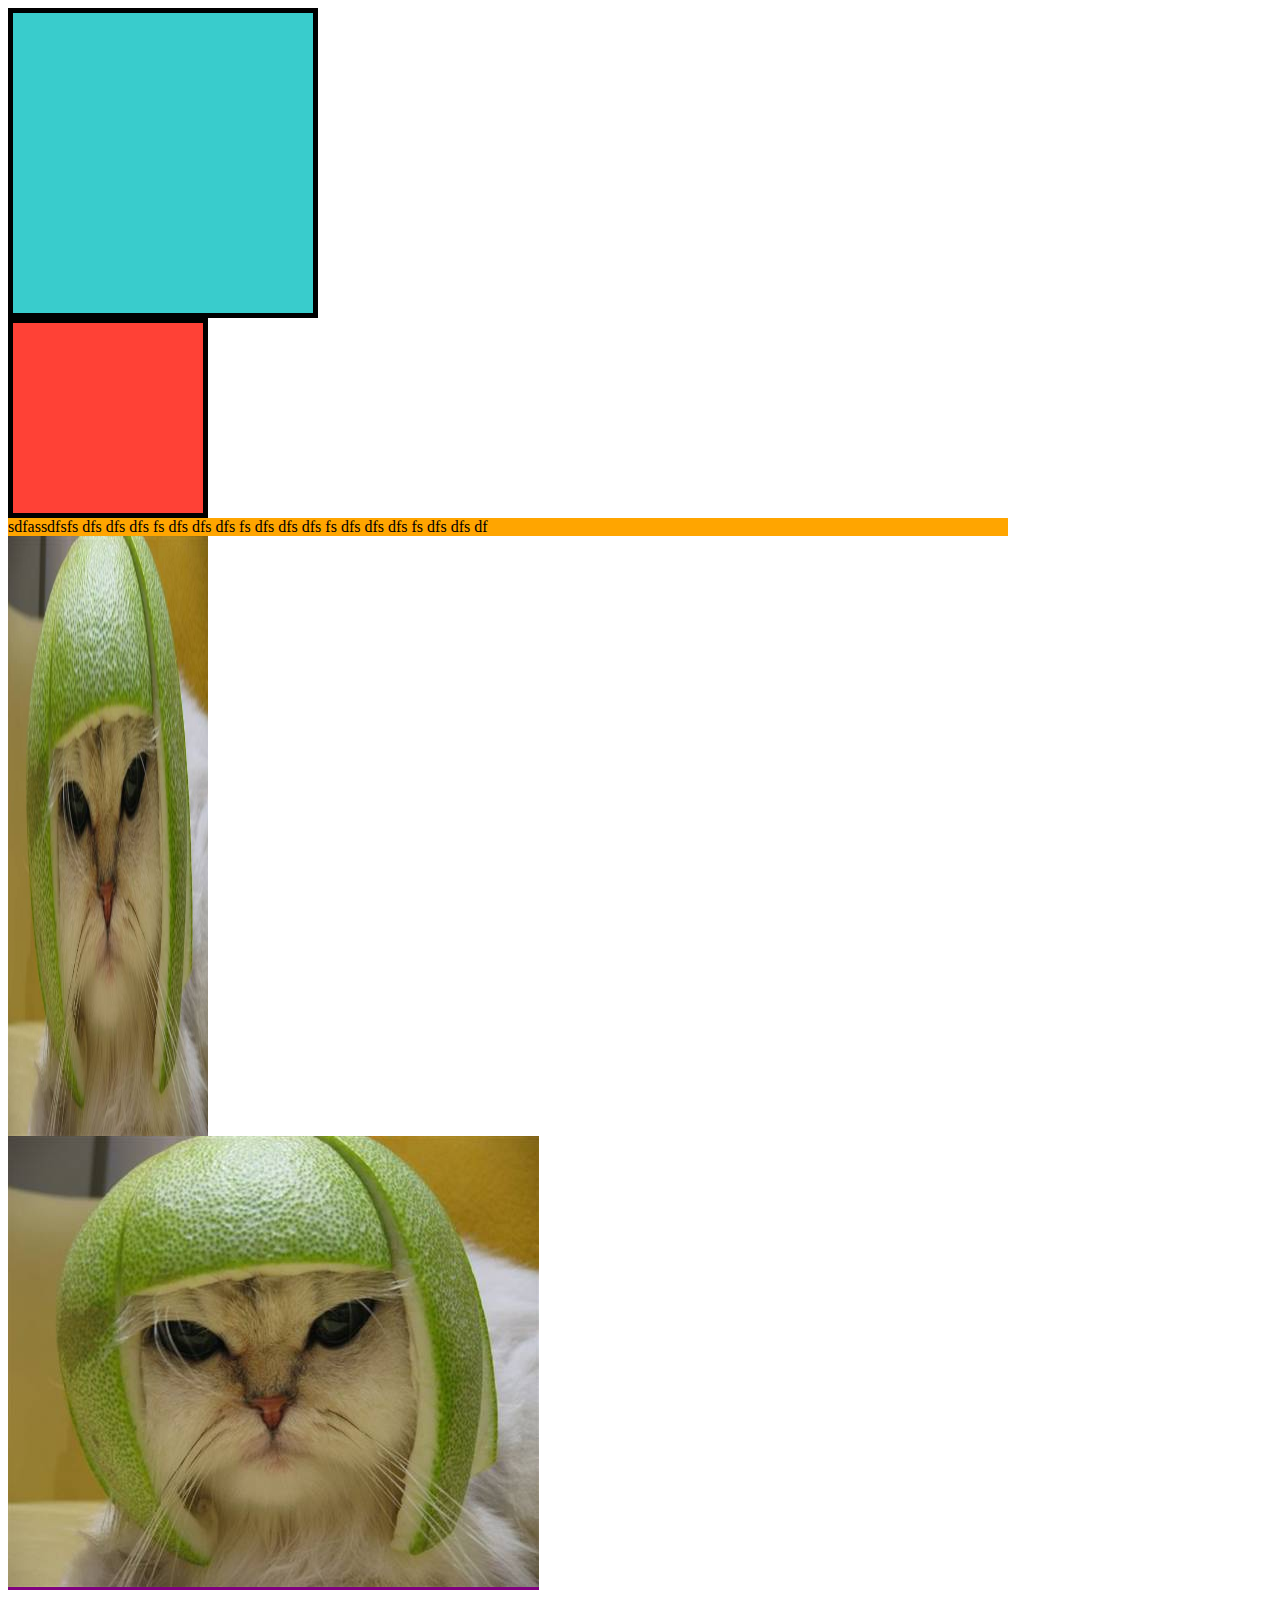
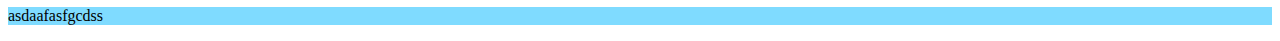
<file: W5D1/skeleton 2/index.html>
<!DOCTYPE html>
<html>
  <head>
    <meta charset="utf-8" />
    <title>The Box Model</title>
    <link rel="stylesheet" href="./box_model.css" />
  </head>
  <body>
    <div id="first-div"></div>

    <div id="second-div"></div>

    <div id="third-div">sdfassdfsfs
      dfs
      dfs
      dfs
     
      fs
      dfs
      dfs
      dfs
      fs
      dfs
      dfs
      dfs
      fs
      dfs
      dfs
      dfs
      fs
      dfs
      dfs
      df
    </div>

    <div id="fourth-div" class="image-1-container">
      <img src="assets/cat.jpg" alt="cat" height="600" width=100%>
    </div>
    <b id="fifth-div" class="image-2-container">
      <span>
        <img src="assets/cat.jpg" alt="cat">
      </span>
    </b>
    <p>asdaafasfgcdss</p>
  </body>
</html>
</file>
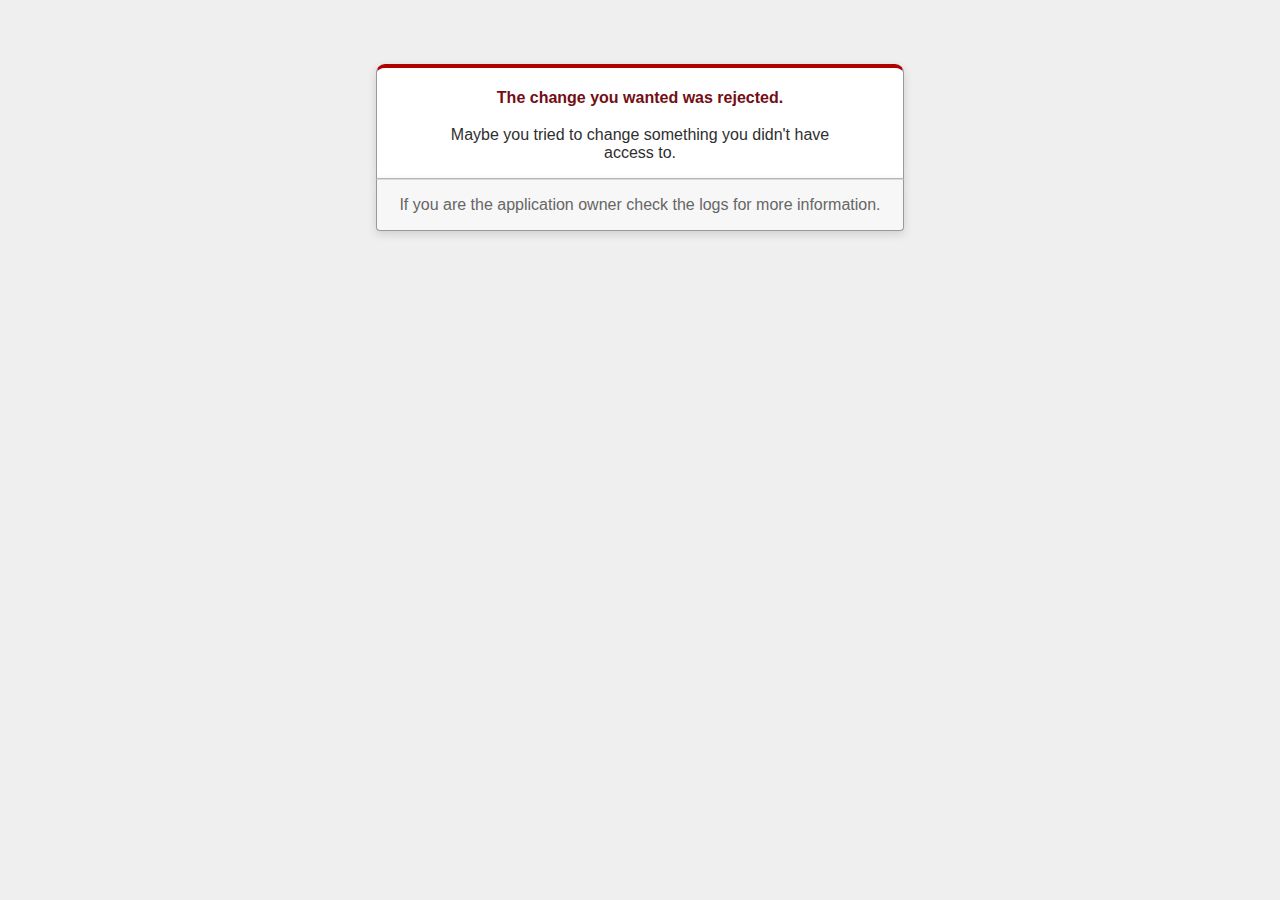
<file: W5D4/associations_exercise/public/422.html>
<!DOCTYPE html>
<html>
<head>
  <title>The change you wanted was rejected (422)</title>
  <meta name="viewport" content="width=device-width,initial-scale=1">
  <style>
  .rails-default-error-page {
    background-color: #EFEFEF;
    color: #2E2F30;
    text-align: center;
    font-family: arial, sans-serif;
    margin: 0;
  }

  .rails-default-error-page div.dialog {
    width: 95%;
    max-width: 33em;
    margin: 4em auto 0;
  }

  .rails-default-error-page div.dialog > div {
    border: 1px solid #CCC;
    border-right-color: #999;
    border-left-color: #999;
    border-bottom-color: #BBB;
    border-top: #B00100 solid 4px;
    border-top-left-radius: 9px;
    border-top-right-radius: 9px;
    background-color: white;
    padding: 7px 12% 0;
    box-shadow: 0 3px 8px rgba(50, 50, 50, 0.17);
  }

  .rails-default-error-page h1 {
    font-size: 100%;
    color: #730E15;
    line-height: 1.5em;
  }

  .rails-default-error-page div.dialog > p {
    margin: 0 0 1em;
    padding: 1em;
    background-color: #F7F7F7;
    border: 1px solid #CCC;
    border-right-color: #999;
    border-left-color: #999;
    border-bottom-color: #999;
    border-bottom-left-radius: 4px;
    border-bottom-right-radius: 4px;
    border-top-color: #DADADA;
    color: #666;
    box-shadow: 0 3px 8px rgba(50, 50, 50, 0.17);
  }
  </style>
</head>

<body class="rails-default-error-page">
  <!-- This file lives in public/422.html -->
  <div class="dialog">
    <div>
      <h1>The change you wanted was rejected.</h1>
      <p>Maybe you tried to change something you didn't have access to.</p>
    </div>
    <p>If you are the application owner check the logs for more information.</p>
  </div>
</body>
</html>
</file>
<file: W5D1/skeleton 2/box_model.css>
div {

}

#first-div {
  background-color: #39cccc;
  padding: 50px;
  border: 5px solid black;
  width: 200px;
  height: 200px;
}

#second-div {
  background-color: #ff4136;
  padding: 50px;
  border: 5px solid black;
  box-sizing: border-box;
  width: 200px;
  height: 200px;
}

#third-div {
  min-height: 10px;
  min-width: 10px;
  max-height: 1000px;
  max-width: 1000px;
  background-color: orange;
}

#fourth-div {
  width: 200px;
  height: 600px;
  background-color: purple;
}

.image-2-container {
  min-width: 200px;
  /* max-width: 500px; */
  height: 600px;
  background-color: purple;
}

p {
  background-color: #7fdbff;
}
</file>
